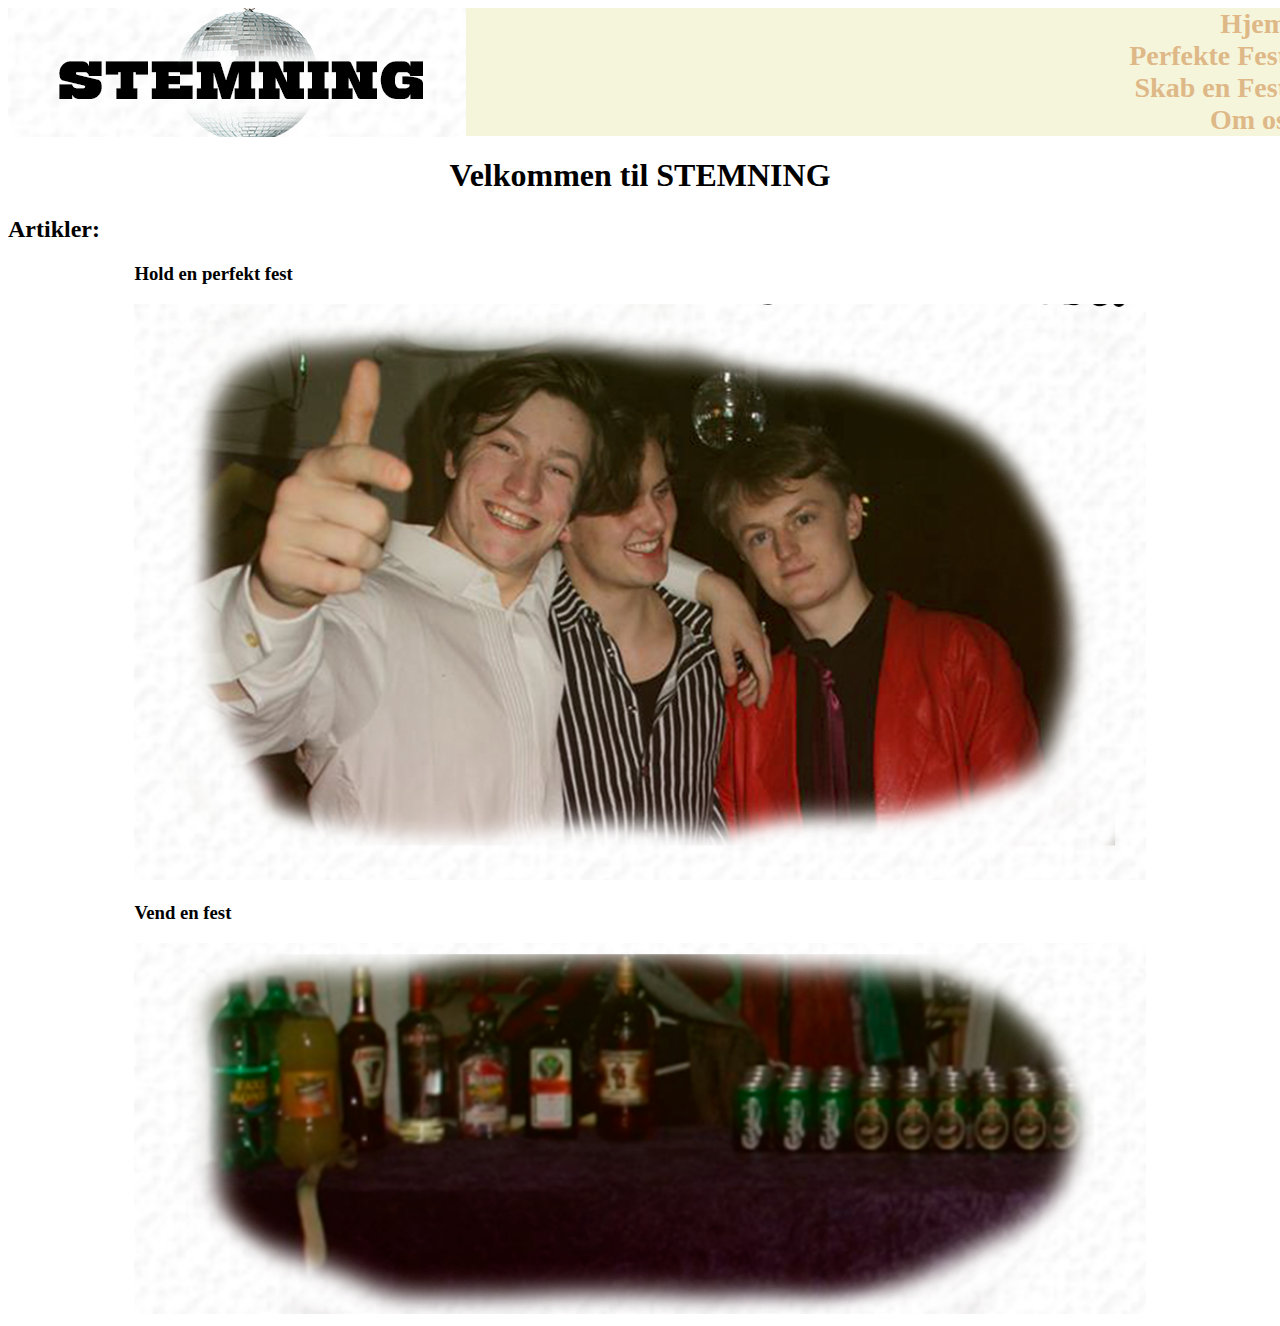
<file: index.html>
<!DOCTYPE html>
<html lang="da">
<head>
    <meta charset="utf-8">
    <meta name="description" content="Magasin om fester og råd til hvor jeg kan skabe en god fest. Tips, tricks og guides til den perfekte fest">
    <meta name="viewport" content="width=device-width, initial-scale=1.0">
    <title>Skab din STEMNING</title>
    <link rel="stylesheet" href="css/style.css">
</head>
<body>
   <header id="mobile">   
    <nav>
        <a href="index.html"><img class="logo" src="images/logo.png" alt="Stemning Logo"></a>
        <label class="menuicon" for="toggle">&#9776;</label>
			<input type="checkbox" id="toggle" />
        <ul class="nav">
            <li><a href="index.html">Hjem</a></li>
            <li><a href="perfekt.html">Perfekte Fest</a></li>
            <li><a href="skab.html">Skab en Fest</a></li>
            <li><a href="om.html">Om os</a></li>
        </ul>
    </nav>
    </header>
        <header class="pc">
         <nav>
             <a href="index.html"><img class="logo" src="images/logo.png" alt="Stemning Logo"></a>
        <ul class="nav">
            <li><a href="index.html">Hjem</a></li>
            <li><a href="perfekt.html">Perfekte Fest</a></li>
            <li><a href="skab.html">Skab en Fest</a></li>
            <li><a href="om.html">Om os</a></li>
        </ul>
        </nav>
        </header>
    <main>
        <h1>Velkommen til STEMNING</h1>
        <h2> Artikler&#58;</h2>
        <h3>Hold en perfekt fest</h3>
        <a href="perfekt.html"><img class="index" src="images/3dreng.png"></a>
        <h3>Vend en fest</h3>
        <a href="skab.html"><img class="index" src='images/drikkevarer.png'></a>
    </main>
    <script src=""></script>
</body>
</html>
</file>
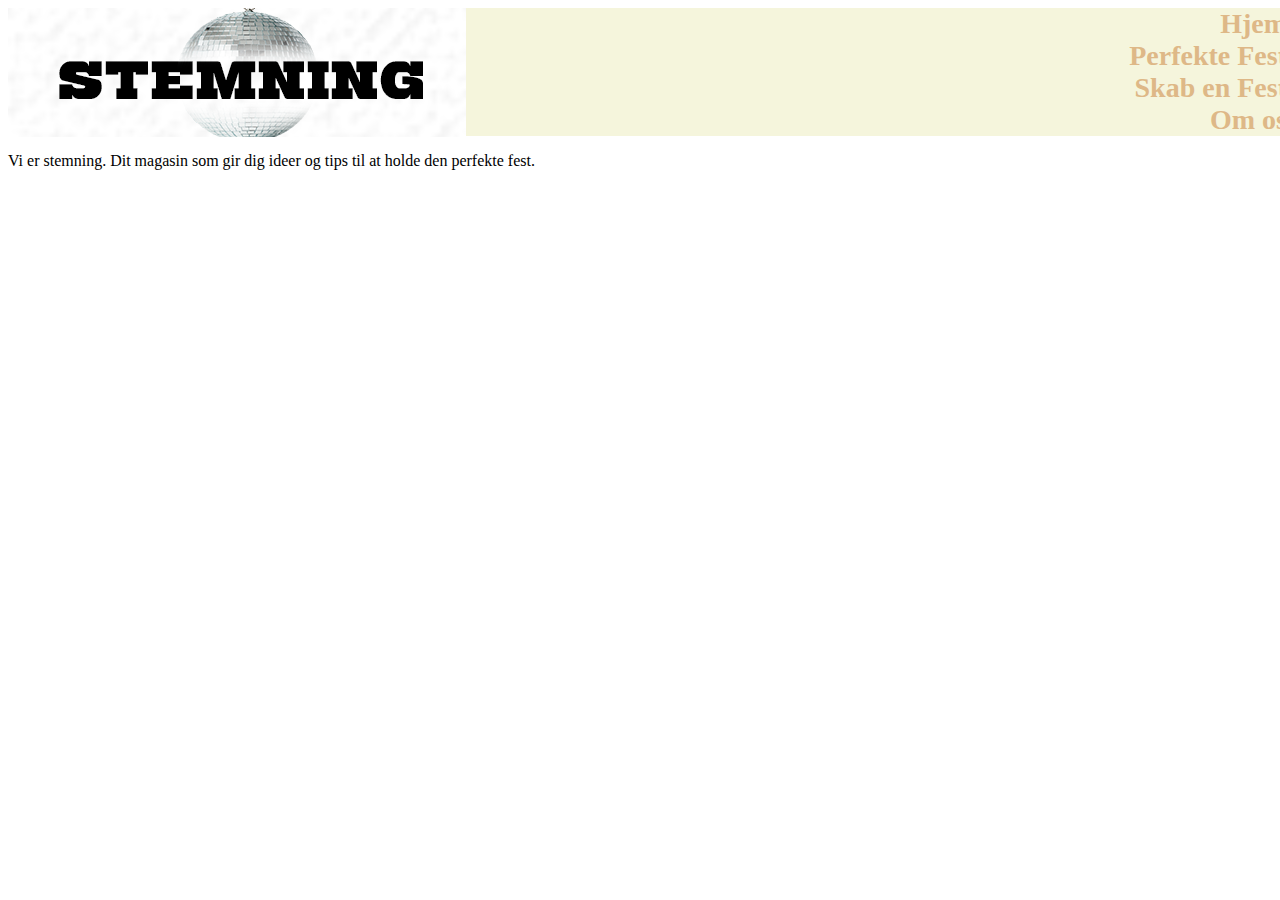
<file: om.html>
<!DOCTYPE html>
<html lang="da">
<head>
    <meta charset="utf-8">
    <meta name="description" content="En deskription om hvad Stemning er og hvad Stemning står for. Fester og stemning">
    <meta name="viewport" content="width=device-width, initial-scale=1.0">
    <title>OM STEMNING</title>
    <link rel="stylesheet" href="css/style.css">
</head>
<body>
    <header id="mobile">   
    <nav>
        <a href="index.html"><img class="logo" src="images/logo.png" alt="Stemning Logo"></a>
        <label class="menuicon" for="toggle">&#9776;</label>
			<input type="checkbox" id="toggle" />
        <ul class="nav">
            <li><a href="index.html">Hjem</a></li>
            <li><a href="perfekt.html">Perfekte Fest</a></li>
            <li><a href="skab.html">Skab en Fest</a></li>
            <li><a href="om.html">Om os</a></li>
        </ul>
    </nav>
    </header>
        <header class="pc">
         <nav>
             <a href="index.html"><img class="logo" src="images/logo.png" alt="Stemning Logo"></a>
        <ul class="nav">
            <li><a href="index.html">Hjem</a></li>
            <li><a href="perfekt.html">Perfekte Fest</a></li>
            <li><a href="skab.html">Skab en Fest</a></li>
            <li><a href="om.html">Om os</a></li>
        </ul>
        </nav>
        </header>
    <main>
        <p>Vi er stemning. Dit magasin som gir dig ideer og tips til at holde den perfekte fest. </p>
    </main>
    <script src=""></script>
</body>
</html>
</file>
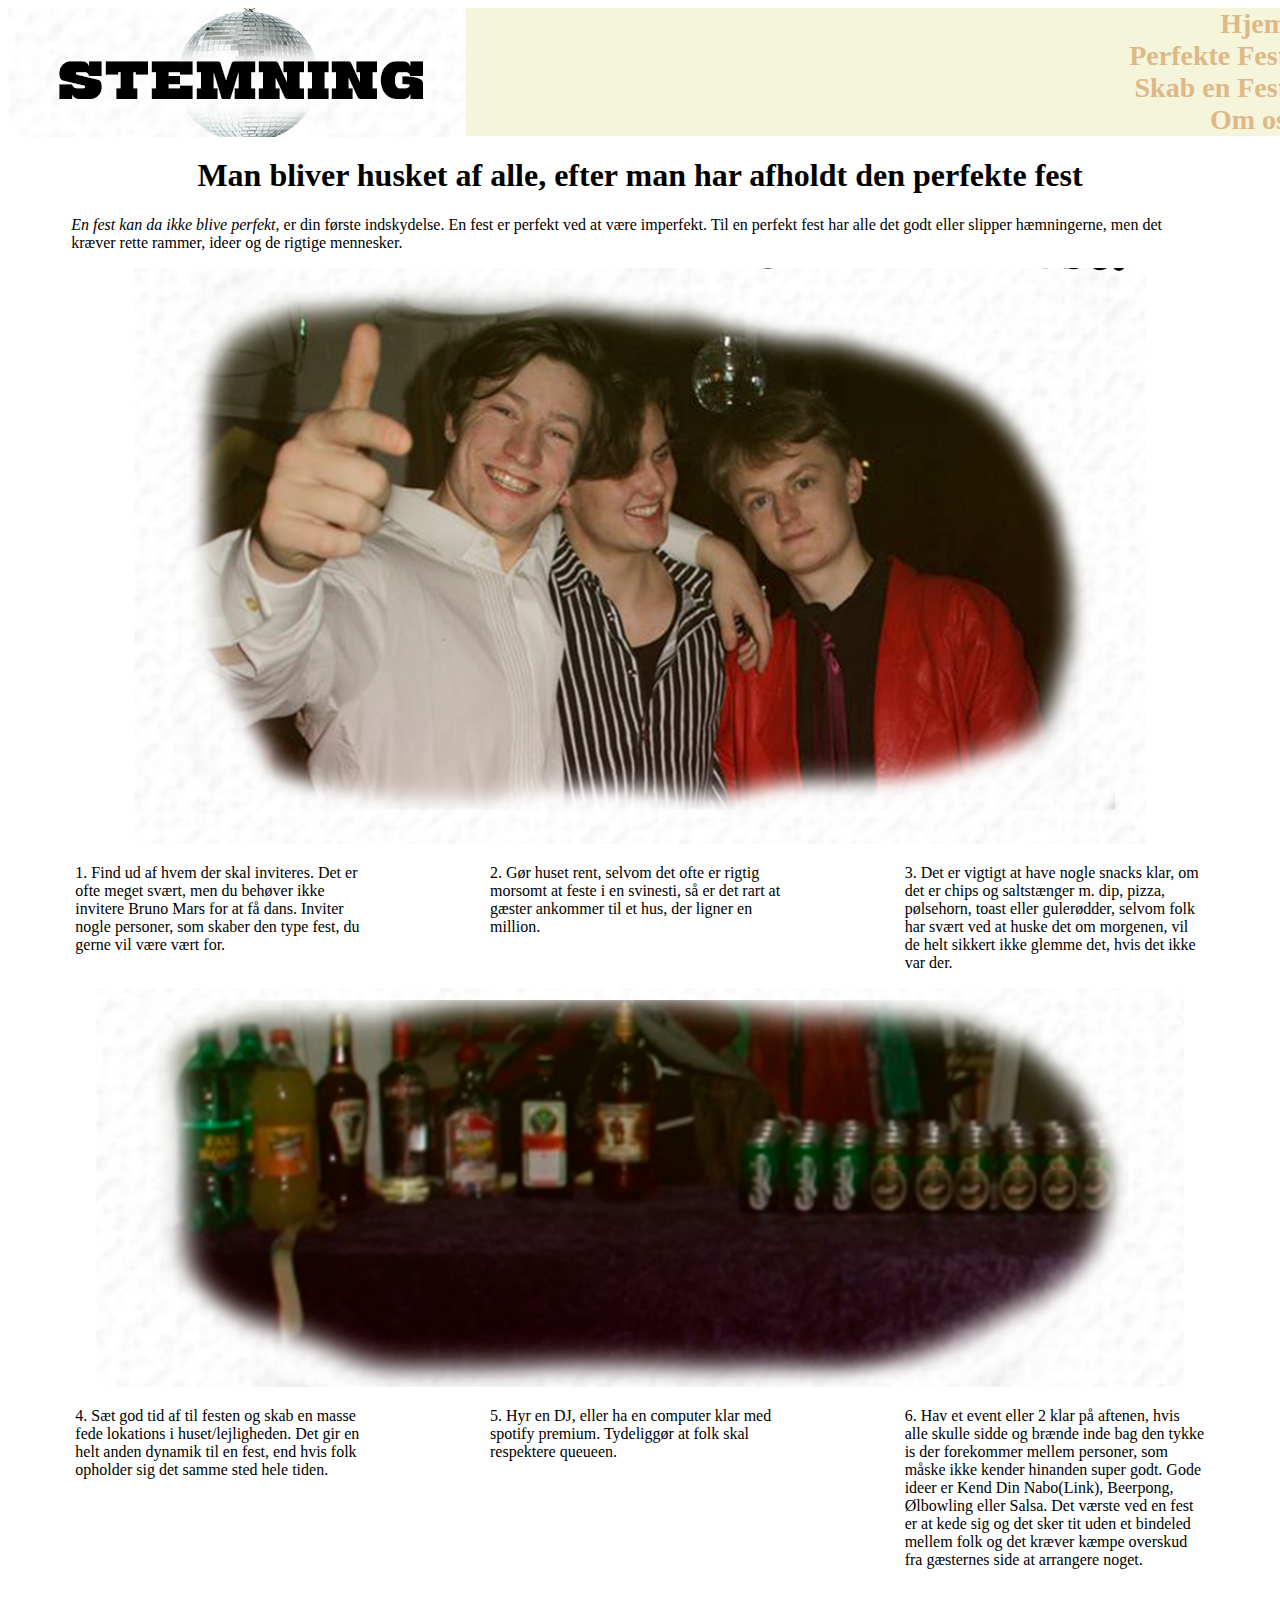
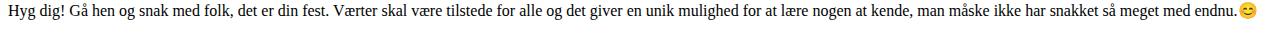
<file: perfekt.html>
<!DOCTYPE html>
<html lang="da">

<head>
    <meta charset="utf-8">
    <meta name="description" content="Nyheder om fester, som sætter en god stemning. Stemning kan feste og hjælpe dig med at forsikre din fest, så det bliver en succes">
    <meta name="viewport" content="width=device-width, initial-scale=1.0">
    <title>STEMNING &#45; Skab din fest</title>
    <link rel="stylesheet" href="css/style.css">
</head>

<body>
    <header id="mobile">
        <nav>
            <a href="index.html"><img class="logo" src="images/logo.png" alt="Stemning Logo"></a>
            <label class="menuicon" for="toggle">&#9776;</label>
            <input type="checkbox" id="toggle" />
            <ul class="nav">
                <li><a href="index.html">Hjem</a></li>
                <li><a href="perfekt.html">Perfekte Fest</a></li>
                <li><a href="skab.html">Skab en Fest</a></li>
                <li><a href="om.html">Om os</a></li>
            </ul>
        </nav>
    </header>
    <header class="pc">
        <nav>
            <a href="index.html"><img class="logo" src="images/logo.png" alt="Stemning Logo"></a>
            <ul class="nav">
                <li><a href="index.html">Hjem</a></li>
                <li><a href="perfekt.html">Perfekte Fest</a></li>
                <li><a href="skab.html">Skab en Fest</a></li>
                <li><a href="om.html">Om os</a></li>
            </ul>
        </nav>
    </header>


    <main>
        <article>
            <h1>Man bliver husket af alle, efter man har afholdt den perfekte fest</h1>


            <p class="forord"><i>En fest kan da ikke blive perfekt</i>, er din første indskydelse. En fest er perfekt ved at være imperfekt. Til en perfekt fest har alle det godt eller slipper hæmningerne, men det kræver rette rammer, ideer og de rigtige mennesker.</p>
            <img class="dreng" src="images/3dreng.png" alt="3 drenge til fest">
            <section>
                <p>1. Find ud af hvem der skal inviteres. Det er ofte meget svært, men du behøver ikke invitere Bruno Mars for at få dans. Inviter nogle personer, som skaber den type fest, du gerne vil være vært for. </p>
                <p>2. Gør huset rent, selvom det ofte er rigtig morsomt at feste i en svinesti, så er det rart at gæster ankommer til et hus, der ligner en million.</p>
                <p>3. Det er vigtigt at have nogle snacks klar, om det er chips og saltstænger m. dip, pizza, pølsehorn, toast eller gulerødder, selvom folk har svært ved at huske det om morgenen, vil de helt sikkert ikke glemme det, hvis det ikke var der.</p>
            </section>
            <img class="drikkevarer" src="images/drikkevarer.png" alt="Drikkevarer til fest">
            <section>
                <p>4. Sæt god tid af til festen og skab en masse fede lokations i huset/lejligheden. Det gir en helt anden dynamik til en fest, end hvis folk opholder sig det samme sted hele tiden. </p>
                <p>5. Hyr en DJ, eller ha en computer klar med spotify premium. Tydeliggør at folk skal respektere queueen. </p>
                <p>6. Hav et event eller 2 klar på aftenen, hvis alle skulle sidde og brænde inde bag den tykke is der forekommer mellem personer, som måske ikke kender hinanden super godt. Gode ideer er Kend Din Nabo(Link), Beerpong, Ølbowling eller Salsa. Det værste ved en fest er at kede sig og det sker tit uden et bindeled mellem folk og det kræver kæmpe overskud fra gæsternes side at arrangere noget.</p>
            </section>
            <p>Hyg dig! Gå hen og snak med folk, det er din fest. Værter skal være tilstede for alle og det giver en unik mulighed for at lære nogen at kende, man måske ikke har snakket så meget med endnu.😊</p>
        </article>
    </main>
    <script src=""></script>
</body>

</html>
</file>
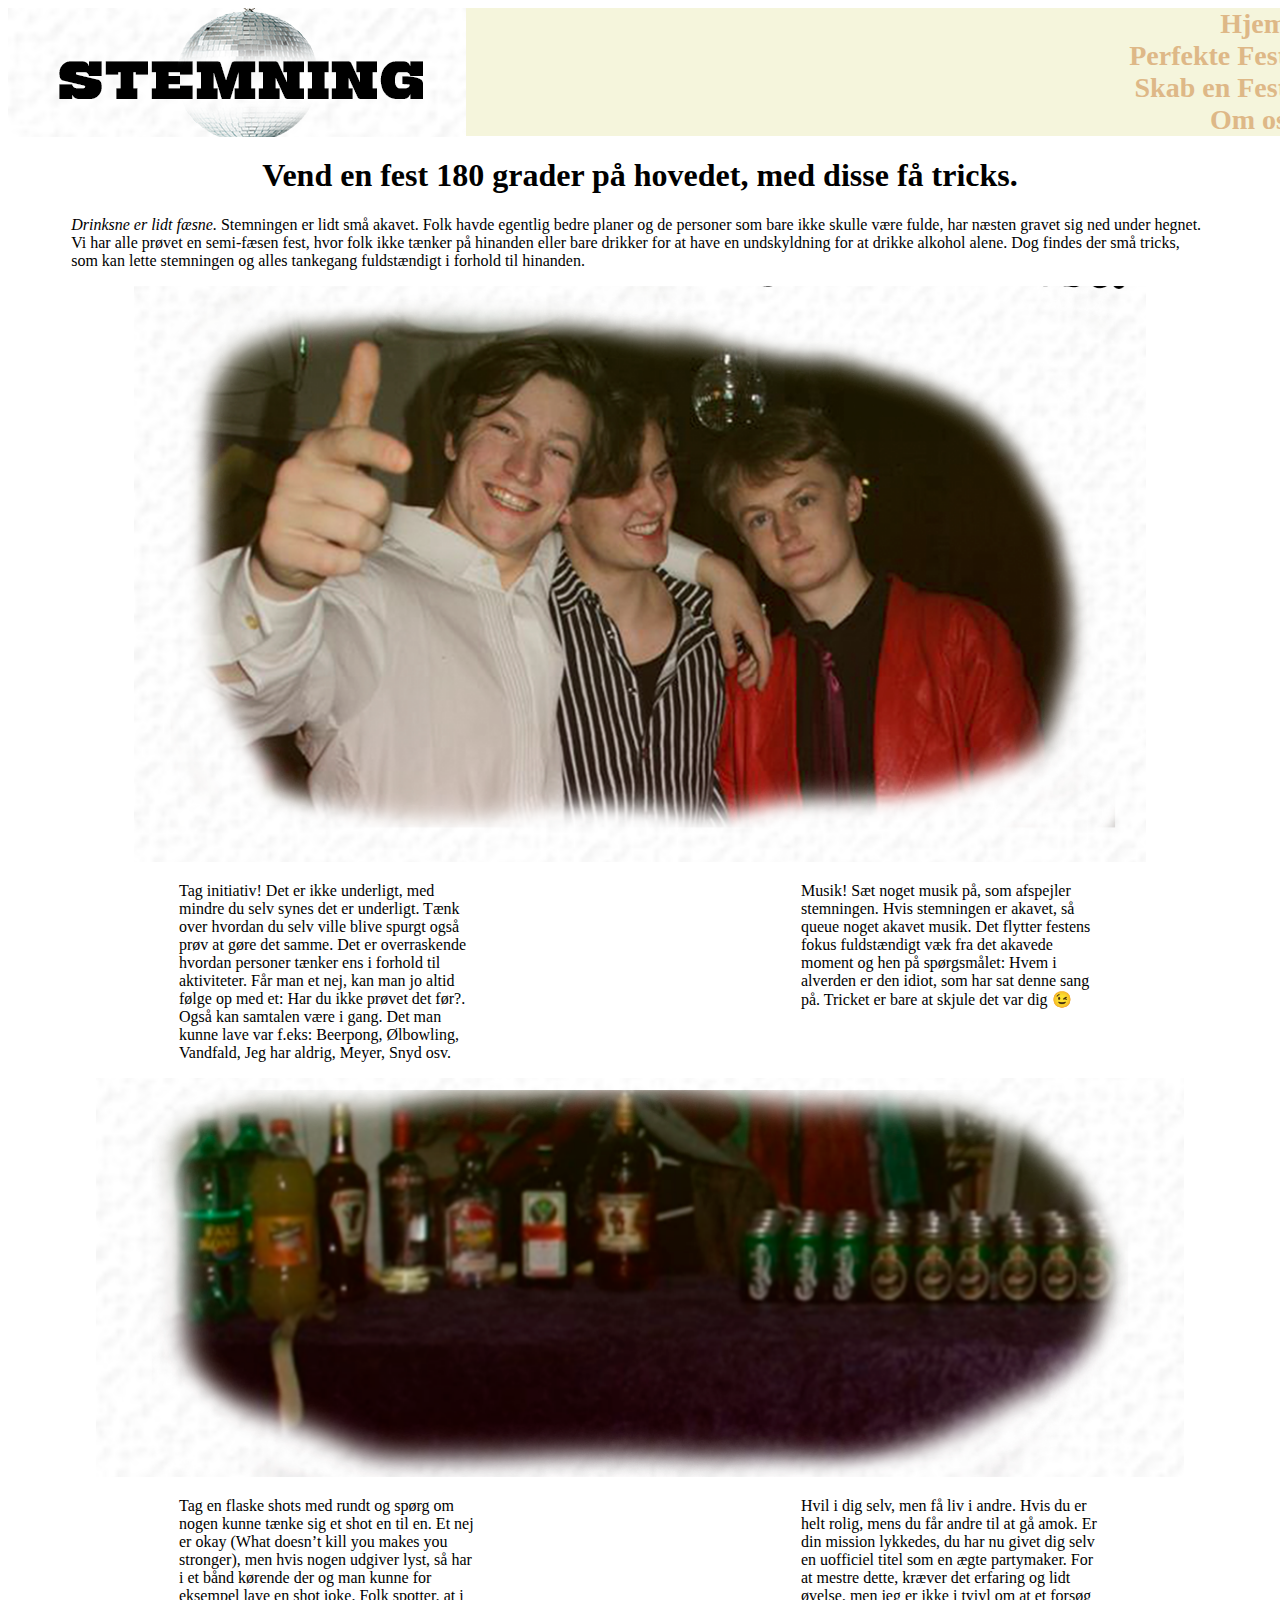
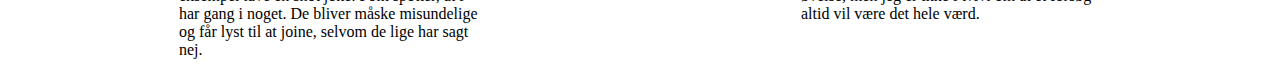
<file: skab.html>
<!DOCTYPE html>
<html lang="da">
<head>
    <meta charset="utf-8">
    <meta name="description" content="Gør en kedelig fest sjov, med denne guide til at starte en god fest. For at skabe en fest skal du bruge en stemning">
    <meta name="viewport" content="width=device-width, initial-scale=1.0">
    <title>STEMNING &#45; Vend en fest</title>
    <link rel="stylesheet" href="css/style.css">
</head>
<body>
    <header id="mobile">   
    <nav>
        <a href="index.html"><img class="logo" src="images/logo.png" alt="Stemning Logo"></a>
        <label class="menuicon" for="toggle">&#9776;</label>
			<input type="checkbox" id="toggle" />
        <ul class="nav">
            <li><a href="index.html">Hjem</a></li>
            <li><a href="perfekt.html">Perfekte Fest</a></li>
            <li><a href="skab.html">Skab en Fest</a></li>
            <li><a href="om.html">Om os</a></li>
        </ul>
    </nav>
    </header>
        <header class="pc">
         <nav>
             <a href="index.html"><img class="logo" src="images/logo.png" alt="Stemning Logo"></a>
        <ul class="nav">
            <li><a href="index.html">Hjem</a></li>
            <li><a href="perfekt.html">Perfekte Fest</a></li>
            <li><a href="skab.html">Skab en Fest</a></li>
            <li><a href="om.html">Om os</a></li>
        </ul>
        </nav>
        </header>
    <main>
        <article>
            <h1>Vend en fest 180 grader på hovedet, med disse få tricks.</h1>
            <p class="forord"><i> Drinksne er lidt fæsne. </i> Stemningen er lidt små akavet. Folk havde egentlig bedre planer og de personer som bare ikke skulle være fulde, har næsten gravet sig ned under hegnet. Vi har alle prøvet en semi-fæsen fest, hvor folk ikke tænker på hinanden eller bare drikker for at have en undskyldning for at drikke alkohol alene. Dog findes der små tricks, som kan lette stemningen og alles tankegang fuldstændigt i forhold til hinanden.</p>
            <img class="dreng" src="images/3dreng.png" alt="3 drenge til fest">
            <section>
                <p>Tag initiativ! Det er ikke underligt, med mindre du selv synes det er underligt. Tænk over hvordan du selv ville blive spurgt også prøv at gøre det samme. Det er overraskende hvordan personer tænker ens i forhold til aktiviteter. Får man et nej, kan man jo altid følge op med et: Har du ikke prøvet det før?. Også kan samtalen være i gang. Det man kunne lave var f.eks: Beerpong, Ølbowling, Vandfald, Jeg har aldrig, Meyer, Snyd osv.</p>
                <p>Musik! Sæt noget musik på, som afspejler stemningen. Hvis stemningen er akavet, så queue noget akavet musik. Det flytter festens fokus fuldstændigt væk fra det akavede moment og hen på spørgsmålet: Hvem i alverden er den idiot, som har sat denne sang på. Tricket er bare at skjule det var dig 😉</p>
            </section>
            <img class="drikkevarer" src="images/drikkevarer.png" alt="Drikkevarer til fest">
            <section>
                <p>Tag en flaske shots med rundt og spørg om nogen kunne tænke sig et shot en til en. Et nej er okay (What doesn’t kill you makes you stronger), men hvis nogen udgiver lyst, så har i et bånd kørende der og man kunne for eksempel lave en shot joke. Folk spotter, at i har gang i noget. De bliver måske misundelige og får lyst til at joine, selvom de lige har sagt nej. </p>
                <p>Hvil i dig selv, men få liv i andre. Hvis du er helt rolig, mens du får andre til at gå amok. Er din mission lykkedes, du har nu givet dig selv en uofficiel titel som en ægte partymaker. For at mestre dette, kræver det erfaring og lidt øvelse, men jeg er ikke i tvivl om at et forsøg altid vil være det hele værd. </p>
            </section>
        </article>
    </main>
    <script src=""></script>
</body>
</html>
</file>
<file: css/style.css>
h1 {
    text-align: center;
}

.forord {
    margin-left: 5%;
    margin-right: 5%;
}
.dreng {
    width: 80%;
    margin-left: 10%;
    margin-right: 10%;
}

.drikkevarer {
    width: 86%;
    margin-left: 7%;
    margin-right: 7%;
}

section {
    display: flex;
    flex-wrap: wrap;
    justify-content: space-around;
    align-items: flex-start;
    margin: 0px 10px 0px 10px;
}

section p {
    width: 600px;
    font-family: "Oswald-Medium";
}
h3 {
    margin-left: 10%;
}
.index {
    margin-left: 10%;
    margin-right: 10%;
    width: 80%;
}
@media only screen and (max-width: 1024px) {
.logo {
    position: fixed;
    width: 126px;
    background: black;
    padding: 1px 2px 2px 4px;
}
.pc .logo {
    display: none;
}
p {
    
    }
header .nav ul {
    list-style: none;
}

label {
    float: right;
    display: block;
    cursor: pointer;
    background: white;
    z-index: 1;
}
.nav {
    text-align: center;
    width: 100%;
    margin: 0 1.875em 5% 0;
    display: none;
    background: black
}

.nav a {
    display: block;
    border-bottom: 1px solid red;
    margin: 0px;
    text-align: center;
    color: white;
    font-size: 16px;
    font-weight: bold;
    line-height: 30px;
    text-decoration: none;
    padding: 0 50px;
}
.nav a:hover {
    background: #CEE3F6;
}
label:hover {
    background: #CEE3F6;
}
#toggle:checked + .nav {
    display: block;
}
}

@media only screen and (min-width: 562px) {
section p {
    width: 160px
}
}

@media (min-width: 1024px) {
#mobile {
    display: none;
}
    .logo {
        position: absolute;
    }
.nav {
    display: block;
}

header {
    background-color: aliceblue;
    width: 100%;
}

header nav ul {
    list-style: none;
    background-color: beige;
}

.nav {
    text-align: right;
    width: 100%;
    margin-top: 0%;
    
}
    
.nav a {
    width: 50%;
    text-align: center;
    padding: 0 25px;
    text-decoration: none;
    color: burlywood;
    font-size: 28px;
    font-weight: bold;
}
.nav a:hover {
    background: #CEE3F6;
}
section {
    margin: 0px 10px 0px 10px;
}
section p {
    width: 300px
}
}
</file>
